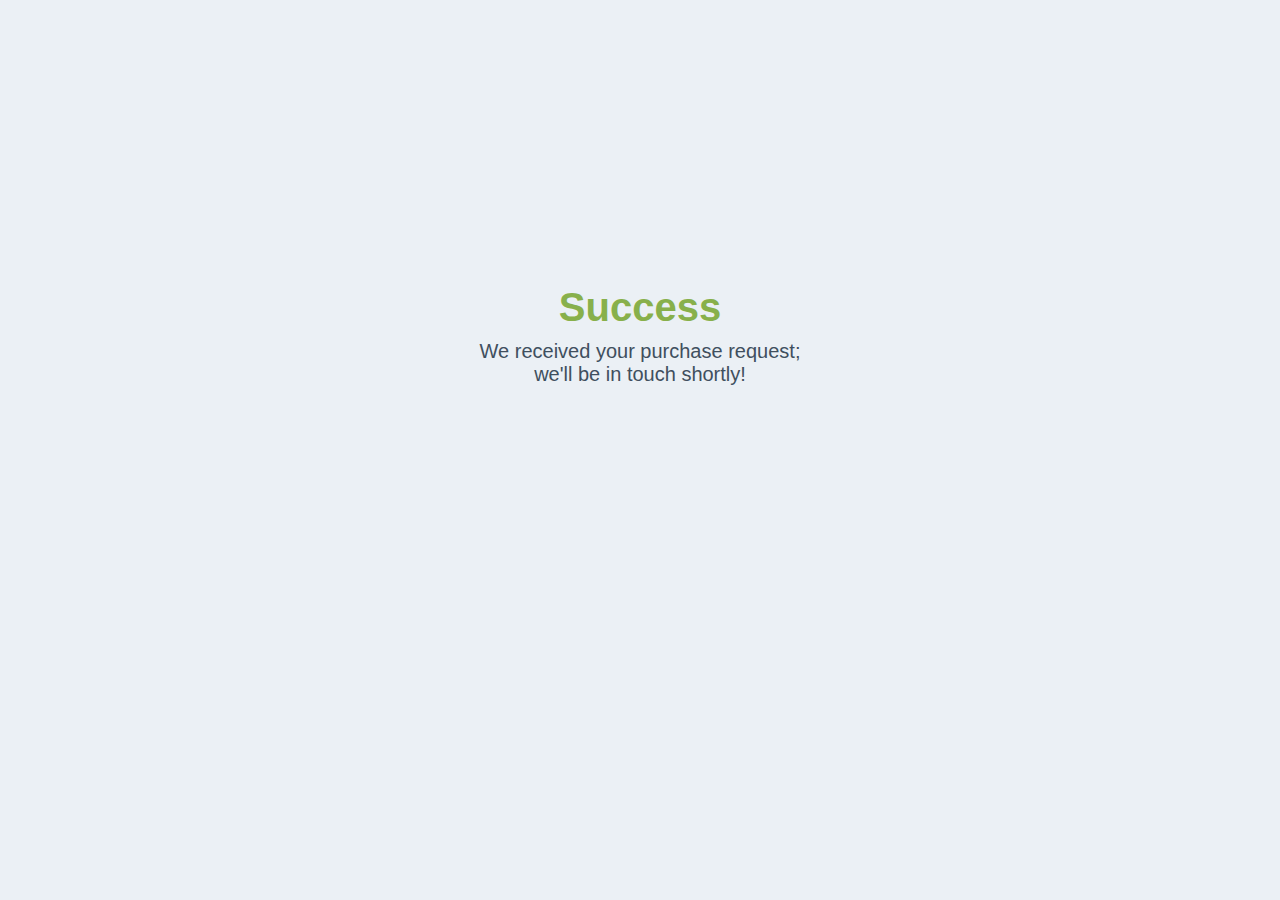
<file: paysuccess.html>
<html>
  <head>
    <title>Payment Successful!</title>
  </head>
    <style>
      body {
        text-align: center;
        padding: 40px 0;
        background: #EBF0F5;
      }
        h1 {
          color: #88B04B;
          font-family: "Nunito Sans", "Helvetica Neue", sans-serif;
          font-weight: 900;
          font-size: 40px;
          margin-bottom: 10px;
        }
        p {
          color: #404F5E;
          font-family: "Nunito Sans", "Helvetica Neue", sans-serif;
          font-size:20px;
          margin: 0;
        }
      i {
        color: #9ABC66;
        font-size: 100px;
        line-height: 200px;
        margin-left:-15px;
      }
      .card {
        border: 2px solid var(--red-orange-color-wheel);
  border-radius: 8px;
  padding: 10px;
      }
    </style>
    <body>
      <div class="card">
      <div style="border-radius:200px; height:200px; width:200px; margin:0 auto;">
      </div>
        <h1>Success</h1> 
        <p>We received your purchase request;<br/> we'll be in touch shortly!</p>
      </div>
    </body>
</html>
</file>
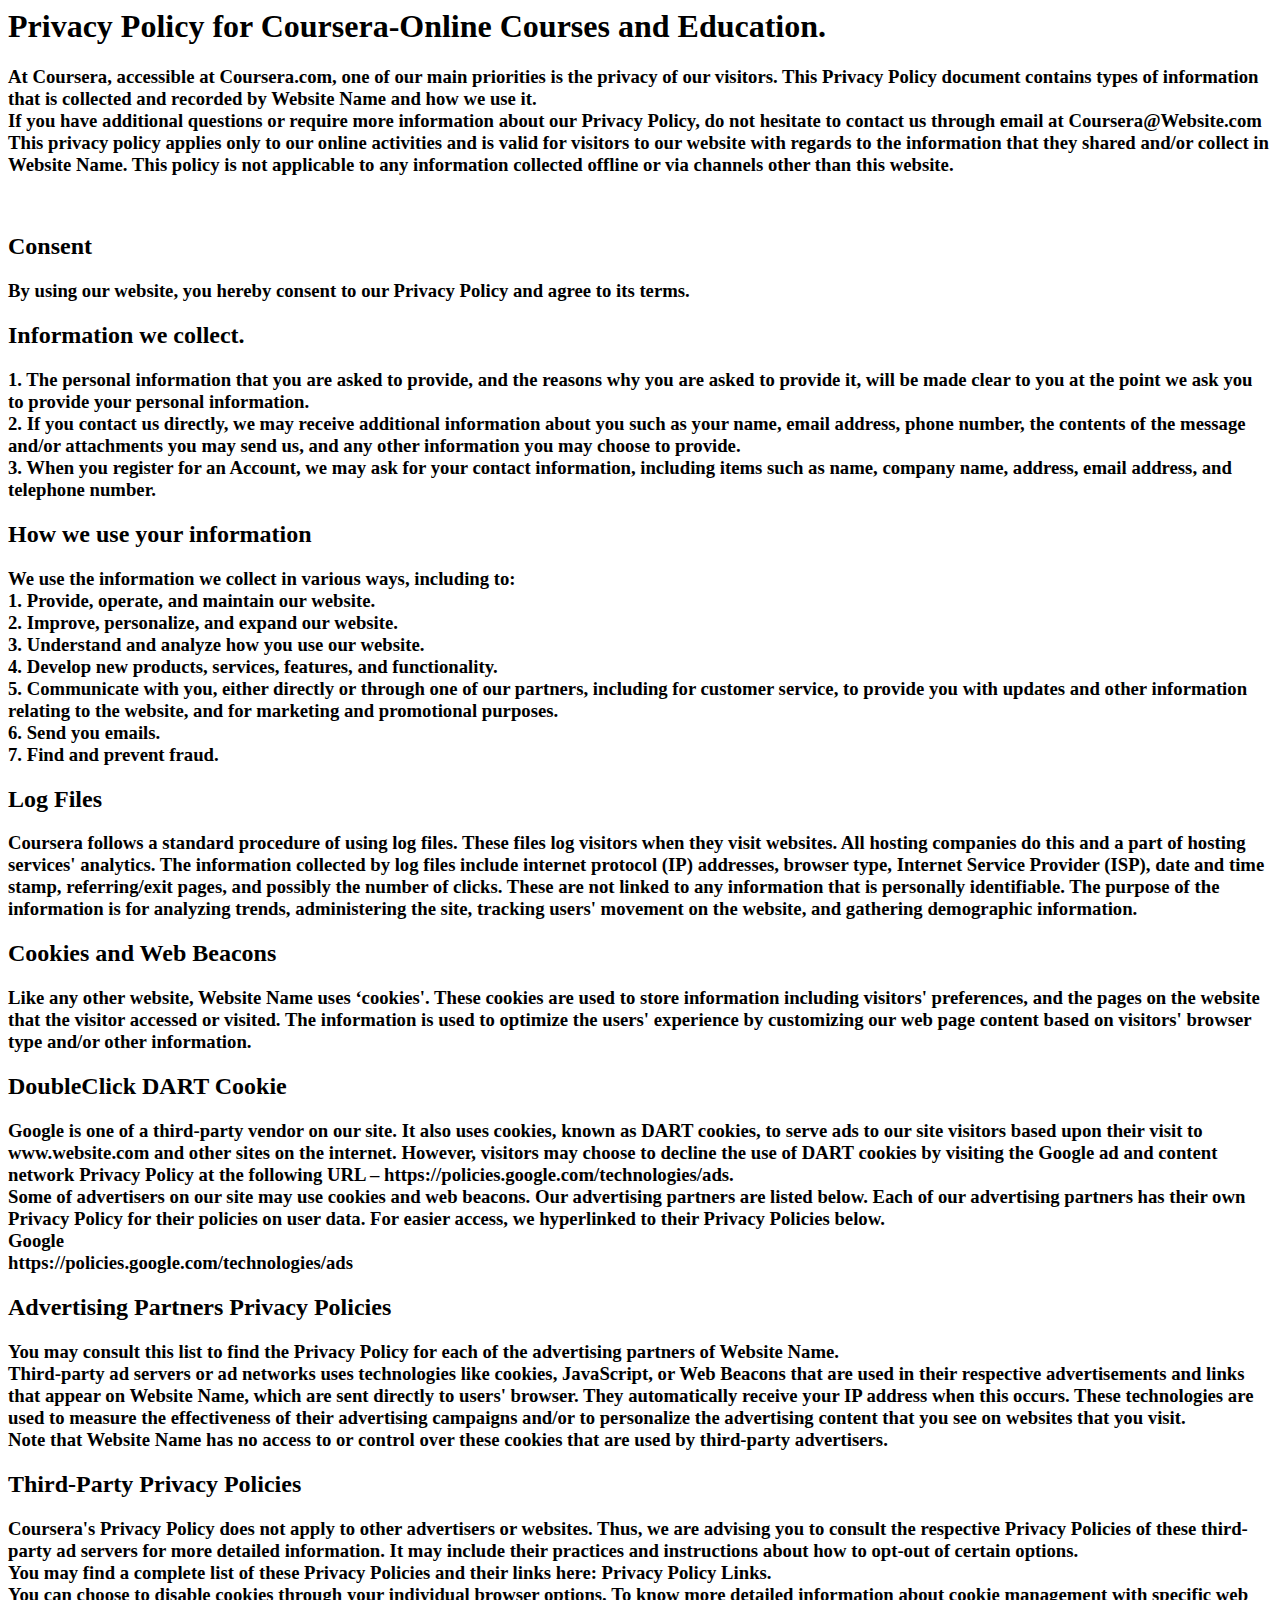
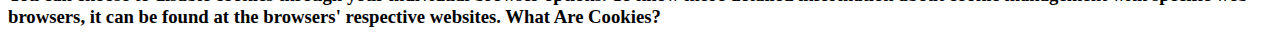
<file: T&C.html>
<html>

<head>
    <title>Terms and Condition...</title>
</head>

<body>
    <h1>Privacy Policy for Coursera-Online Courses and Education.</h1>
    <h3>At Coursera, accessible at Coursera.com, one of our main priorities is the privacy of our visitors. This
        Privacy Policy document contains types of information that is collected and recorded by Website Name and how we
        use it.<br>
        If you have additional questions or require more information about our Privacy Policy, do not hesitate to
        contact us through email at Coursera@Website.com<br>
        This privacy policy applies only to our online activities and is valid for visitors to our website with regards
        to the information that they shared and/or collect in Website Name. This policy is not applicable to any
        information collected offline or via channels other than this website.</h3><br>
    <h2>Consent</h2>
    <h3>By using our website, you hereby consent to our Privacy Policy and agree to its terms.</h3>
    <h2>Information we collect.</h2>
    <h3>
        1. The personal information that you are asked to provide, and the reasons why you are asked to provide it, will
        be made clear to you at the point we ask you to provide your personal information.<br>
        2. If you contact us directly, we may receive additional information about you such as your name, email address,
        phone number, the contents of the message and/or attachments you may send us, and any other information you may
        choose to provide.<br>
        3. When you register for an Account, we may ask for your contact information, including items such as name,
        company name, address, email address, and telephone number.<br>
    </h3>
    <h2>How we use your information</h2>
    <h3>
        We use the information we collect in various ways, including to:<br>
        1. Provide, operate, and maintain our website.<br>
        2. Improve, personalize, and expand our website.<br>
        3. Understand and analyze how you use our website.<br>
        4. Develop new products, services, features, and functionality.<br>
        5. Communicate with you, either directly or through one of our partners, including for customer service, to
        provide you with updates and other information relating to the website, and for marketing and promotional
        purposes.<br>
        6. Send you emails.<br>
        7. Find and prevent fraud.<br>
    </h3>
    <h2>Log Files</h2>
    <h3>
        Coursera follows a standard procedure of using log files. These files log visitors when they visit websites.
        All hosting companies do this and a part of hosting services' analytics. The information collected by log files
        include internet protocol (IP) addresses, browser type, Internet Service Provider (ISP), date and time stamp,
        referring/exit pages, and possibly the number of clicks. These are not linked to any information that is
        personally identifiable. The purpose of the information is for analyzing trends, administering the site,
        tracking users' movement on the website, and gathering demographic information.
    </h3>
    <h2>Cookies and Web Beacons</h2>
    <h3>
        Like any other website, Website Name uses ‘cookies'. These cookies are used to store information including
        visitors' preferences, and the pages on the website that the visitor accessed or visited. The information is
        used to optimize the users' experience by customizing our web page content based on visitors' browser type
        and/or other information.
    </h3>
    <h2>DoubleClick DART Cookie</h2>
    <h3>
        Google is one of a third-party vendor on our site. It also uses cookies, known as DART cookies, to serve ads to
        our site visitors based upon their visit to www.website.com and other sites on the internet. However, visitors
        may choose to decline the use of DART cookies by visiting the Google ad and content network Privacy Policy at
        the following URL – https://policies.google.com/technologies/ads.<br>
        Some of advertisers on our site may use cookies and web beacons. Our advertising partners are listed below. Each
        of our advertising partners has their own Privacy Policy for their policies on user data. For easier access, we
        hyperlinked to their Privacy Policies below.<br>
        Google<br>
        https://policies.google.com/technologies/ads
    </h3>
    <h2>Advertising Partners Privacy Policies</h2>
    <h3>
        You may consult this list to find the Privacy Policy for each of the advertising partners of Website Name.<br>
        Third-party ad servers or ad networks uses technologies like cookies, JavaScript, or Web Beacons that are used
        in their respective advertisements and links that appear on Website Name, which are sent directly to users'
        browser. They automatically receive your IP address when this occurs. These technologies are used to measure the
        effectiveness of their advertising campaigns and/or to personalize the advertising content that you see on
        websites that you visit.<br>
        Note that Website Name has no access to or control over these cookies that are used by third-party
        advertisers.<br>
    </h3>
    <h2>Third-Party Privacy Policies</h2>
    <h3>
        Coursera's Privacy Policy does not apply to other advertisers or websites. Thus, we are advising you to
        consult the respective Privacy Policies of these third-party ad servers for more detailed information. It may
        include their practices and instructions about how to opt-out of certain options.<br> 
        You may find a complete list of these Privacy Policies and their links here: Privacy Policy Links.<br>
        You can choose to disable cookies through your individual browser options. To know more detailed information
        about cookie management with specific web browsers, it can be found at the browsers' respective websites. What
        Are Cookies?<br>
    </h3>
</body>

</html>
</file>
